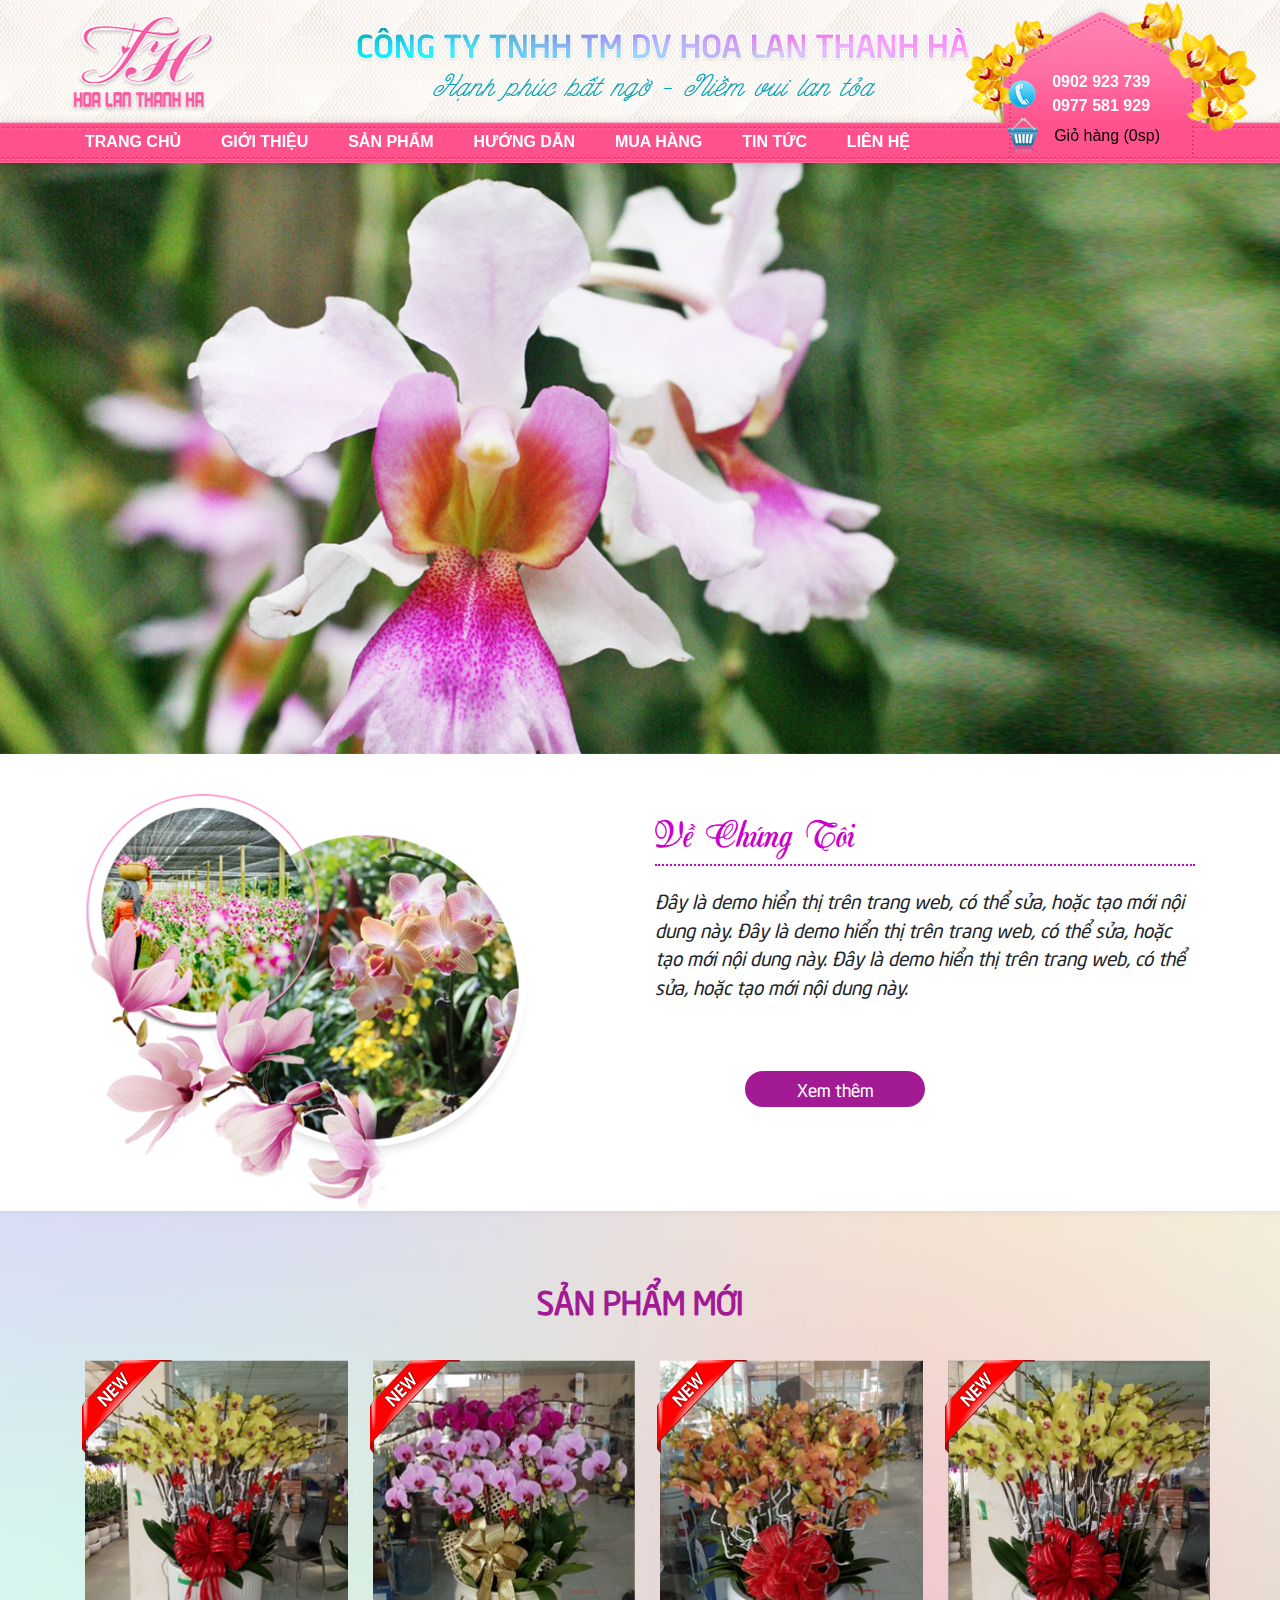
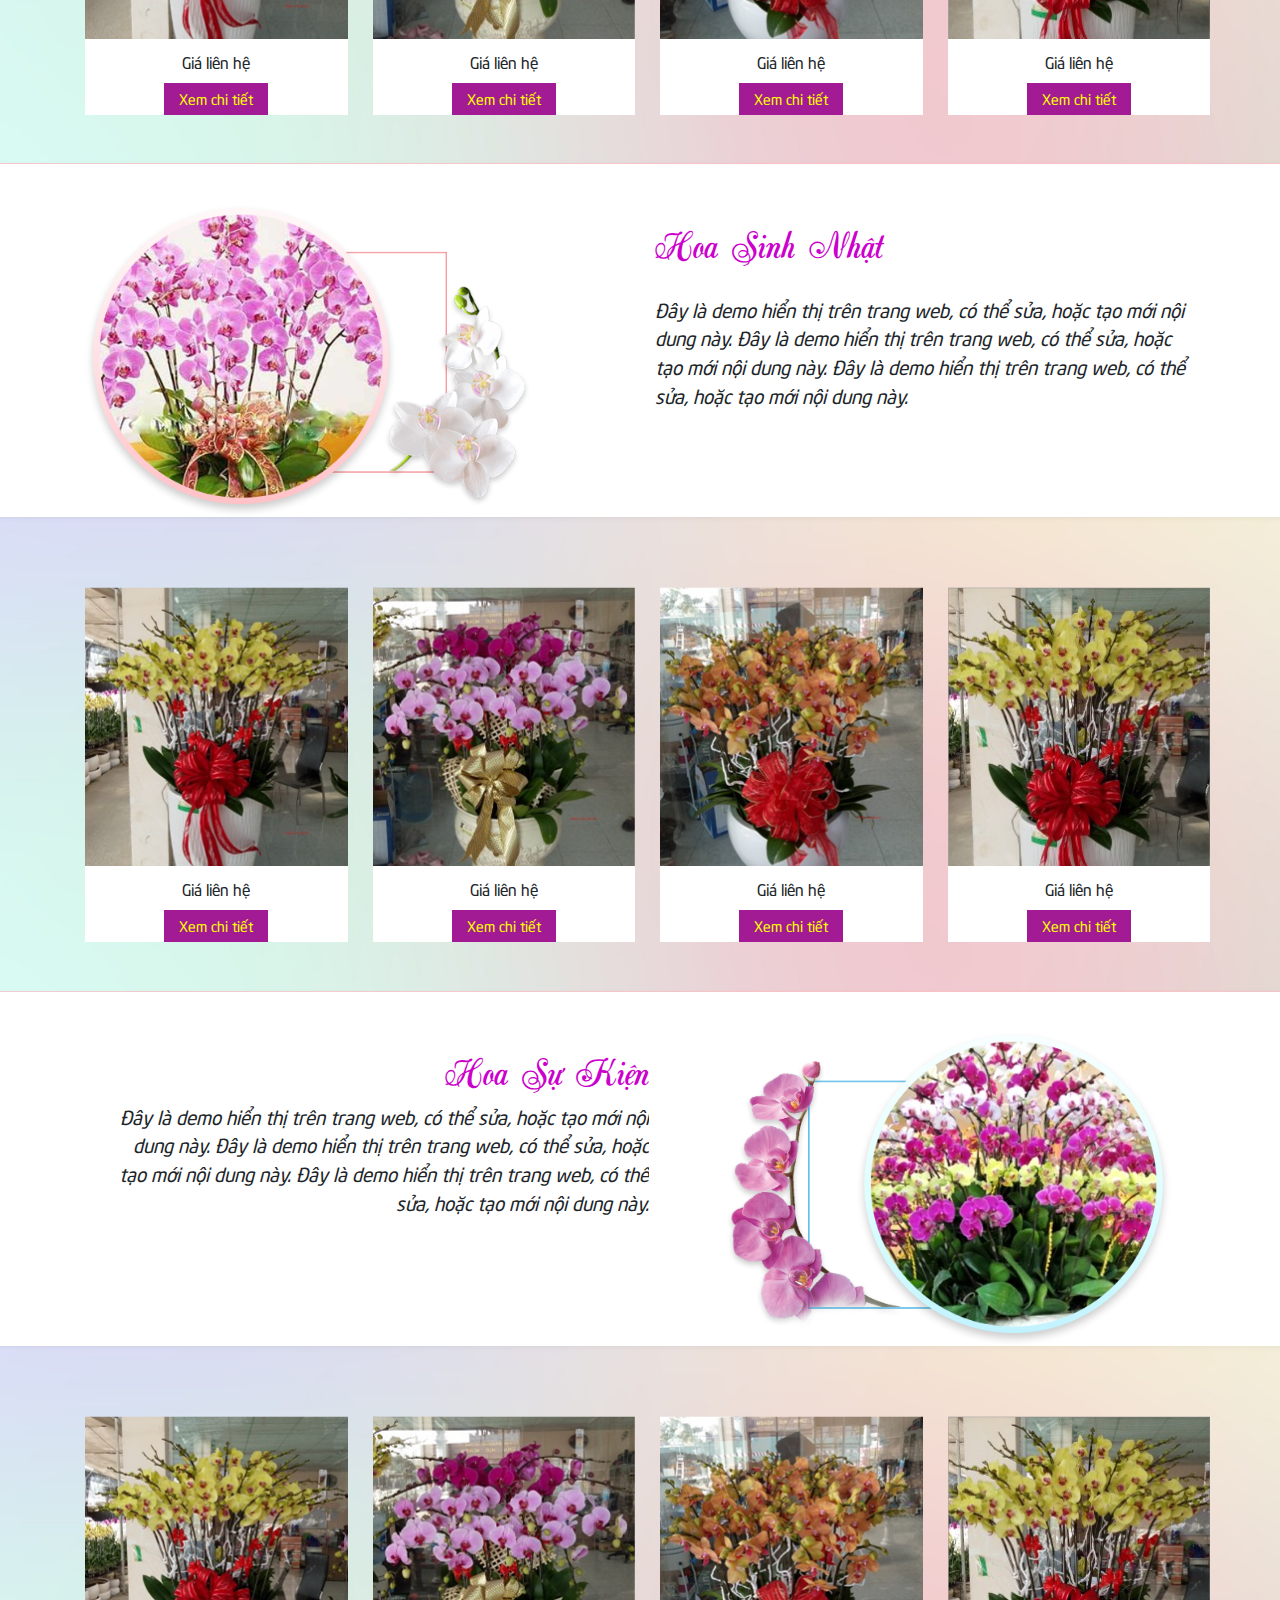
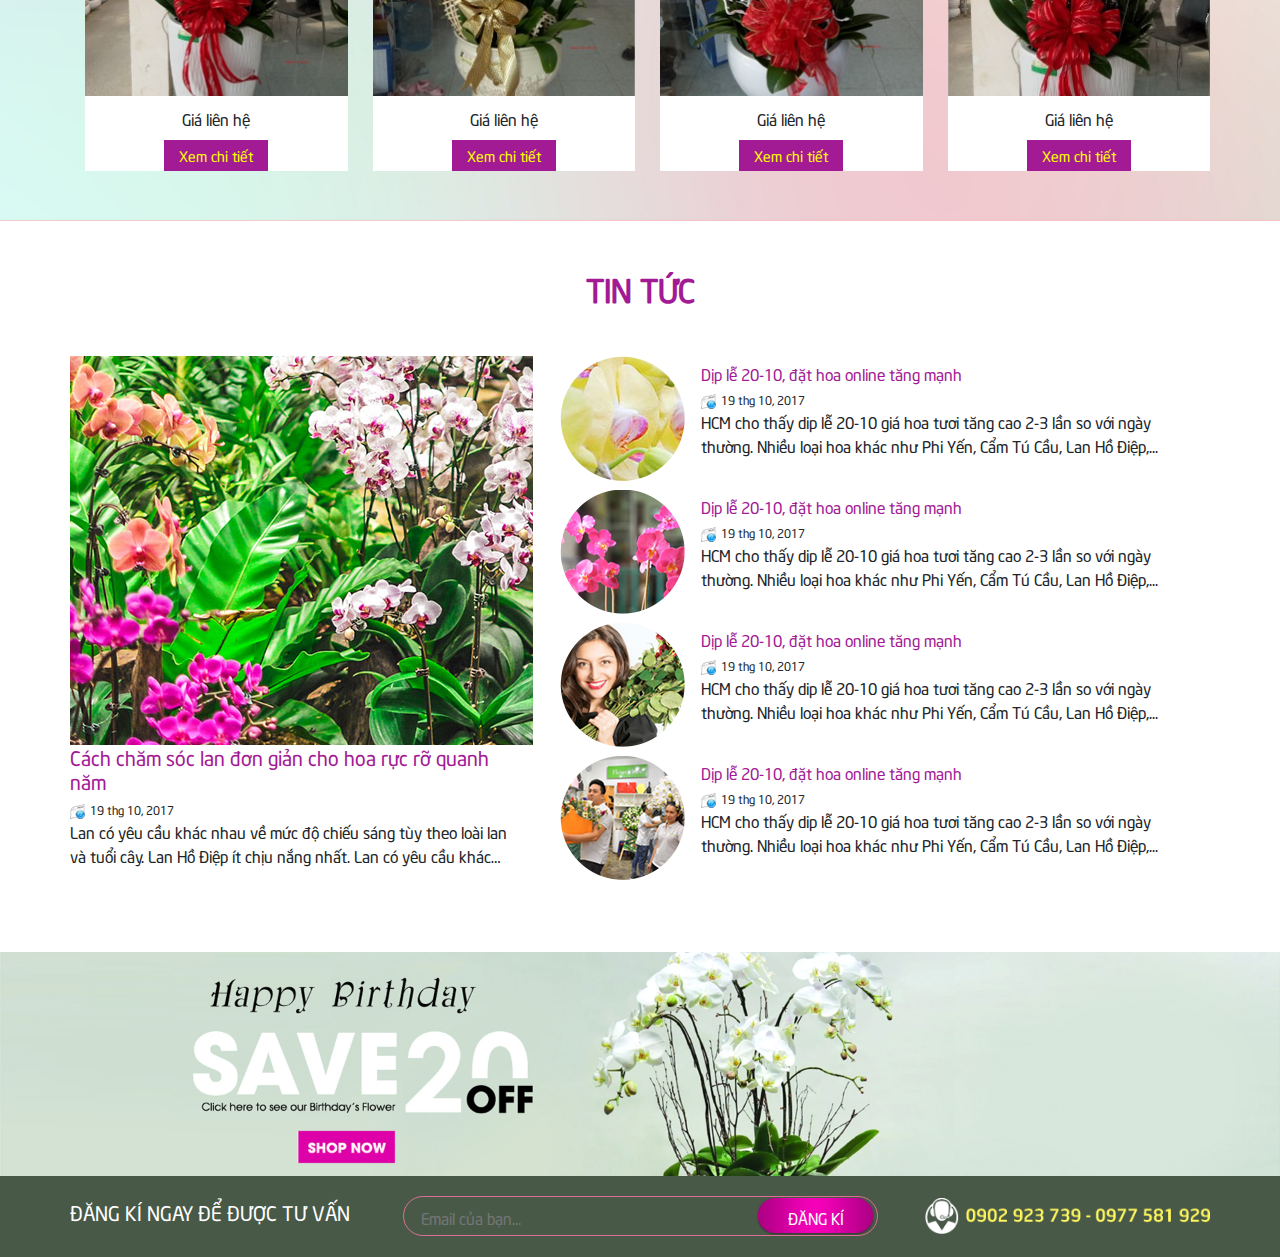
<file: index.html>
<!DOCTYPE html>
<html lang="en">
<head>
    <meta charset="UTF-8">
    <meta name="viewport" content="width=device-width, initial-scale=1.0">
    <link rel="stylesheet" href="css/style.css">
    <link rel="stylesheet" href="css/bootstrap.min.css">
    <link rel="stylesheet" href="https://cdnjs.cloudflare.com/ajax/libs/font-awesome/5.12.1/css/all.min.css">
    <link rel="stylesheet" href="css/owl.carousel.css">
    <link rel="stylesheet" href="css/owl.theme.default.css">
    <title>HOA LAN THANH HÀ</title>
</head>
<body>
    <div class="container-fluid p-0">
        <header>
            <div class="header__bg col-12 col-md-12 col-lg-12 d-flex align-items-center">
                <div class="header__content d-flex grid-1140 align-items-center">
                    <div class="header__logo col-xl-3 p-0"><a href="index.html"><img src="img/logo.png" alt=""></a></div>
                    <div class="header__name d-none d-md-none d-lg-none d-xl-block col-lg-6 p-0"><img src="img/name-banner.png" alt=""></div>
                    <div class="cart-shopping d-block d-md-block d-xl-none">
                        <i class="fas fa-shopping-cart"></i>
                    </div>
                    <div class="hamburger-menu d-block d-md-block d-xl-none">
                        <i class="fas fa-bars"></i>
                    </div>
                </div>
            </div>
        </header>
        <section class="d-none d-md-none d-lg-none d-xl-block grid-1140 nav-menu d-xl-flex align-items-center">
            <ul class="col-lg-9 d-flex justify-content-between align-items-center text-uppercase mb-0">
                <li><a href="index.html">trang chủ</a></li>
                <li><a href="about.html">giới thiệu</a></li>
                <li><a href="product.html">sản phẩm</a></li>
                <li><a href="instruction.html">hướng dẫn</a></li>
                <li><a href="buy.html">mua hàng</a></li>
                <li><a href="news.html">tin tức</a></li>
                <li><a href="contact.html">liên hệ</a></li>
            </ul>
        </section>
        <nav>
            <div class="nav__bg d-none d-md-none d-lg-none d-xl-block">
                <div class="nav__contact">
                    <div class="number-phone d-flex align-items-center">
                        <div class="icon-tel mr-3"><img src="img/icon-tel.png" alt=""></div>
                        <p class="text-white mb-0">0902 923 739<br>0977 581 929</p>
                    </div>
                    <div class="shopping-cart d-flex align-items-center">
                        <div class="icon-cart mr-3"><img src="img/shopping-cart.png" alt=""></div>
                        <a href="cart.html">Giỏ hàng (0sp)</a>
                    </div>
                </div>
            </div>
        </nav>
        <main>
                <div class="slider-banner">
                    <section class="slider-area owl-carousel">
                        <div class="item"><a href="#"><img src="img/banner.jpg" alt=""></a></div>
                        <div class="item"><a href="#"><img src="img/banner.jpg" alt=""></a></div>
                        <div class="item"><a href="#"><img src="img/banner.jpg" alt=""></a></div>
                    </section>
                </div>
                <div class="about-us d-flex justify-content-between grid-1140">
                    <aside class="about-us__img col-12 col-md-6 col-lg-5"><img src="img/decoration-1.png" alt=""></aside>
                    <aside class="about-us__content col-12 col-md-6 col-lg-6">
                        <span class="text-capitalize"><a href="#">Về chúng tôi</a></span>
                        <div class="line-bottom"></div>
                        <p><i>Đây là demo hiển thị trên trang web, có thể sửa, hoặc tạo mới nội dung này. Đây là demo hiển thị trên trang web, có thể sửa, hoặc tạo mới nội dung này. Đây là demo hiển thị trên trang web, có thể sửa, hoặc tạo mới nội dung này.</i></p>
                        <div class="btn col-5 col-md-6 col-lg-4"><a href="#">Xem thêm</a></div>
                    </aside>
                </div>
            <div class=" bg-gradient mx-0">
                <div class="bg-product grid-1140">
                    <div class="product-heading col-12 col-md-12 col-lg-12 d-flex justify-content-center">
                        <h2 class="text-center w-20"><b>SẢN PHẨM MỚI</b></h2>
                    </div>
                    <section class="slider-product owl-carousel">
                        <div class="item text-center">
                            <div class="product__img overflow-hidden"><img src="img/slider-1.png" alt=""></div>
                            <div class="product__content w-100">
                                <p>Giá liên hệ</p>
                                <a href="">Xem chi tiết</a>
                            </div>
                            <div class="label">
                                <img src="img/label-new.png" alt="">
                            </div>
                        </div>
                        <div class="item text-center">
                            <div class="product__img overflow-hidden"><img src="img/slider-2.png" alt=""></div>
                            <div class="product__content w-100">
                                <p>Giá liên hệ</p>
                                <a href="">Xem chi tiết</a>
                            </div>
                            <div class="label">
                                <img src="img/label-new.png" alt="">
                            </div>
                        </div>
                        <div class="item text-center">
                            <div class="product__img overflow-hidden"><img src="img/slider-3.png" alt=""></div>
                            <div class="product__content w-100">
                                <p>Giá liên hệ</p>
                                <a href="">Xem chi tiết</a>
                            </div>
                            <div class="label">
                                <img src="img/label-new.png" alt="">
                            </div>
                        </div>
                        <div class="item text-center">
                            <div class="product__img overflow-hidden"><img src="img/slider-4.png" alt=""></div>
                            <div class="product__content w-100">
                                <p>Giá liên hệ</p>
                                <a href="">Xem chi tiết</a>
                            </div>
                            <div class="label">
                                <img src="img/label-new.png" alt="">
                            </div>
                        </div>
                    </section>
                </div>
            </div>
                <div class="about-us d-flex justify-content-between grid-1140">
                    <aside class="about-us__img col-12 col-md-6 col-lg-5"><img src="img/decoration-2.png" alt=""></aside>
                    <aside class="about-us__content col-12 col-md-6 col-lg-6">
                        <span class="text-capitalize"><a href="#">hoa sinh nhật</a></span>
                        <p><i>Đây là demo hiển thị trên trang web, có thể sửa, hoặc tạo mới nội dung này. Đây là demo hiển thị trên trang web, có thể sửa, hoặc tạo mới nội dung này. Đây là demo hiển thị trên trang web, có thể sửa, hoặc tạo mới nội dung này.</i></p>
                    </aside>
                </div>
            <div class=" bg-gradient mx-0">
                <div class="bg-product grid-1140">
                    <section class="slider-product owl-carousel">
                        <div class="item text-center">
                            <div class="product__img overflow-hidden"><img src="img/slider-1.png" alt=""></div>
                            <div class="product__content w-100">
                                <p>Giá liên hệ</p>
                                <a href="">Xem chi tiết</a>
                            </div>
                        </div>
                        <div class="item text-center">
                            <div class="product__img overflow-hidden"><img src="img/slider-2.png" alt=""></div>
                            <div class="product__content w-100">
                                <p>Giá liên hệ</p>
                                <a href="">Xem chi tiết</a>
                            </div>
                        </div>
                        <div class="item text-center">
                            <div class="product__img overflow-hidden"><img src="img/slider-3.png" alt=""></div>
                            <div class="product__content w-100">
                                <p>Giá liên hệ</p>
                                <a href="">Xem chi tiết</a>
                            </div>
                        </div>
                        <div class="item text-center">
                            <div class="product__img overflow-hidden"><img src="img/slider-4.png" alt=""></div>
                            <div class="product__content w-100">
                                <p>Giá liên hệ</p>
                                <a href="">Xem chi tiết</a>
                            </div>
                        </div>
                    </section>
                </div>
            </div>
                <div class="about-us d-flex flex-row-reverse justify-content-around grid-1140">
                    <aside class="about-us__img col-12 col-md-6 col-lg-5"><img src="img/decoration-3.png" alt=""></aside>
                    <aside class="about-us__content col-12 col-md-6 col-lg-6 about-us__content--align">
                        <span class="text-capitalize"><a href="#">hoa sự kiện</a></span>
                        <p class="col-12 col-md-12 col-lg-12 p-0"><i>Đây là demo hiển thị trên trang web, có thể sửa, hoặc tạo mới nội dung này. Đây là demo hiển thị trên trang web, có thể sửa, hoặc tạo mới nội dung này. Đây là demo hiển thị trên trang web, có thể sửa, hoặc tạo mới nội dung này.</i></p>
                    </aside>
                </div>
            <div class=" bg-gradient mx-0">
                <div class="bg-product grid-1140">
                    <section class="slider-product owl-carousel">
                        <div class="item text-center">
                            <div class="product__img overflow-hidden"><img src="img/slider-1.png" alt=""></div>
                            <div class="product__content w-100">
                                <p>Giá liên hệ</p>
                                <a href="">Xem chi tiết</a>
                            </div>
                        </div>
                        <div class="item text-center">
                            <div class="product__img overflow-hidden"><img src="img/slider-2.png" alt=""></div>
                            <div class="product__content w-100">
                                <p>Giá liên hệ</p>
                                <a href="">Xem chi tiết</a>
                            </div>
                        </div>
                        <div class="item text-center">
                            <div class="product__img overflow-hidden"><img src="img/slider-3.png" alt=""></div>
                            <div class="product__content w-100">
                                <p>Giá liên hệ</p>
                                <a href="">Xem chi tiết</a>
                            </div>
                        </div>
                        <div class="item text-center">
                            <div class="product__img overflow-hidden"><img src="img/slider-4.png" alt=""></div>
                            <div class="product__content w-100">
                                <p>Giá liên hệ</p>
                                <a href="">Xem chi tiết</a>
                            </div>
                        </div>
                    </section>
                </div>
            </div>
                <section class="news grid-1140 pt-5 pb-5 mx-auto">
                    <h2 class="text-uppercase text-center w-20 mb-5"><b>tin tức</b></h2>
                    <article class="d-flex justify-content-between">
                        <aside class="news__left d-none d-md-none d-lg-block">
                            <div class="news__img"><a href="#"><img src="img/image-1.png" alt=""></a></div>
                            <a href="#"><h5>Cách chăm sóc lan đơn giản cho hoa rực rỡ quanh năm</h5></a>
                            <div class="news__time"><img src="img/icon-time.png" alt="">19 thg 10, 2017</div>
                            <p>Lan có yêu cầu khác nhau về mức độ chiếu sáng tùy theo loài lan và tuổi cây. Lan Hồ Điệp ít chịu nắng nhất. Lan có yêu cầu khác nhau về mức độ chiếu sáng tùy theo loài lan và tuổi cây. Lan Hồ Điệp ít chịu nắng nhất.</p>
                        </aside>
                        <aside class="news__right col-12 col-md-12 col-lg-7">
                            <ul class="media flex-column">
                                <li class="d-flex mb-2 d-flex align-items-center">
                                    <div class="new__img"><img src="img/news-1.png" alt=""></div>
                                    <div class="media-body ml-3">
                                        <h6>Dịp lễ 20-10, đặt hoa online tăng mạnh</h6>
                                        <div class="news__time"><img src="img/icon-time.png" alt="">19 thg 10, 2017</div>
                                        <p>HCM cho thấy dip lễ 20-10 giá hoa tươi tăng cao 2-3 lần so với ngày thường. Nhiều loại hoa khác như Phi Yến, Cẩm Tú Cầu, Lan Hồ Điệp,...</p>
                                    </div>
                                </li>
                                <li class="d-flex mb-2 d-flex align-items-center">
                                    <div class="new__img"><img src="img/news-2.png" alt=""></div>
                                    <div class="media-body ml-3">
                                        <h6>Dịp lễ 20-10, đặt hoa online tăng mạnh</h6>
                                        <div class="news__time"><img src="img/icon-time.png" alt="">19 thg 10, 2017</div>
                                        <p>HCM cho thấy dip lễ 20-10 giá hoa tươi tăng cao 2-3 lần so với ngày thường. Nhiều loại hoa khác như Phi Yến, Cẩm Tú Cầu, Lan Hồ Điệp,...</p>
                                    </div>
                                </li> 
                                <li class="d-flex mb-2 d-flex align-items-center">
                                    <div class="new__img"><img src="img/news-3.png" alt=""></div>
                                    <div class="media-body ml-3">
                                        <h6>Dịp lễ 20-10, đặt hoa online tăng mạnh</h6>
                                        <div class="news__time"><img src="img/icon-time.png" alt="">19 thg 10, 2017</div>
                                        <p>HCM cho thấy dip lễ 20-10 giá hoa tươi tăng cao 2-3 lần so với ngày thường. Nhiều loại hoa khác như Phi Yến, Cẩm Tú Cầu, Lan Hồ Điệp,...</p>
                                    </div>
                                </li> 
                                <li class="d-flex mb-2 d-flex align-items-center">
                                    <div class="new__img"><img src="img/news-4.png" alt=""></div>
                                    <div class="media-body ml-3">
                                        <h6>Dịp lễ 20-10, đặt hoa online tăng mạnh</h6>
                                        <div class="news__time"><img src="img/icon-time.png" alt="">19 thg 10, 2017</div>
                                        <p>HCM cho thấy dip lễ 20-10 giá hoa tươi tăng cao 2-3 lần so với ngày thường. Nhiều loại hoa khác như Phi Yến, Cẩm Tú Cầu, Lan Hồ Điệp,...</p>
                                    </div>
                                </li>
                          </section>
                        </aside>
                    </article>
                <section class="banner"><img src="img/banner-2.jpg" alt=""></section>
                <section class="register-email d-flex align-items-center">
                    <div class="register-email__content grid-1140 d-flex justify-content-between align-items-center">
                        <h5 class="text-white col-11 col-md-5 col-lg-3 p-0">ĐĂNG KÍ NGAY ĐỂ ĐƯỢC TƯ VẤN</h5>
                        <div class="input-group col-11 col-md-7 col-lg-5">
                            <input class="bg-transparent col-9 col-md-9 col-lg-9" type="text" placeholder="Email của bạn...">
                            <button class="col-3 col-md-3 col-lg-3">ĐĂNG KÍ</button>
                        </div>
                        <div class="register__contact d-none d-md-none d-lg-block col-lg-3 p-0">
                            <img src="img/call-number.png" alt="">
                        </div>
                    </div>
                </section>
        </main>
    </div>

    <script src="js/jquery.min.js"></script>
    <script src="js/owl.carousel.js"></script>
    <script src="js/bootstrap.min.js"></script>
    <script>
        $('.slider-area').owlCarousel({
    loop:true,
    margin:10,
	autoplay:true,
    responsive:{
        0:{
            items:1
        },
        600:{
            items:1
        },
        1000:{
            items:1
        }
    }
});
$('.slider-product').owlCarousel({
    loop:true,
    margin:10,
	autoplay:true,
    responsive:{
        0:{
            items:2
        },
        600:{
            items:3
        },
        1000:{
            items:4
        }
    }
});
    </script>
</body>
</html>
</file>
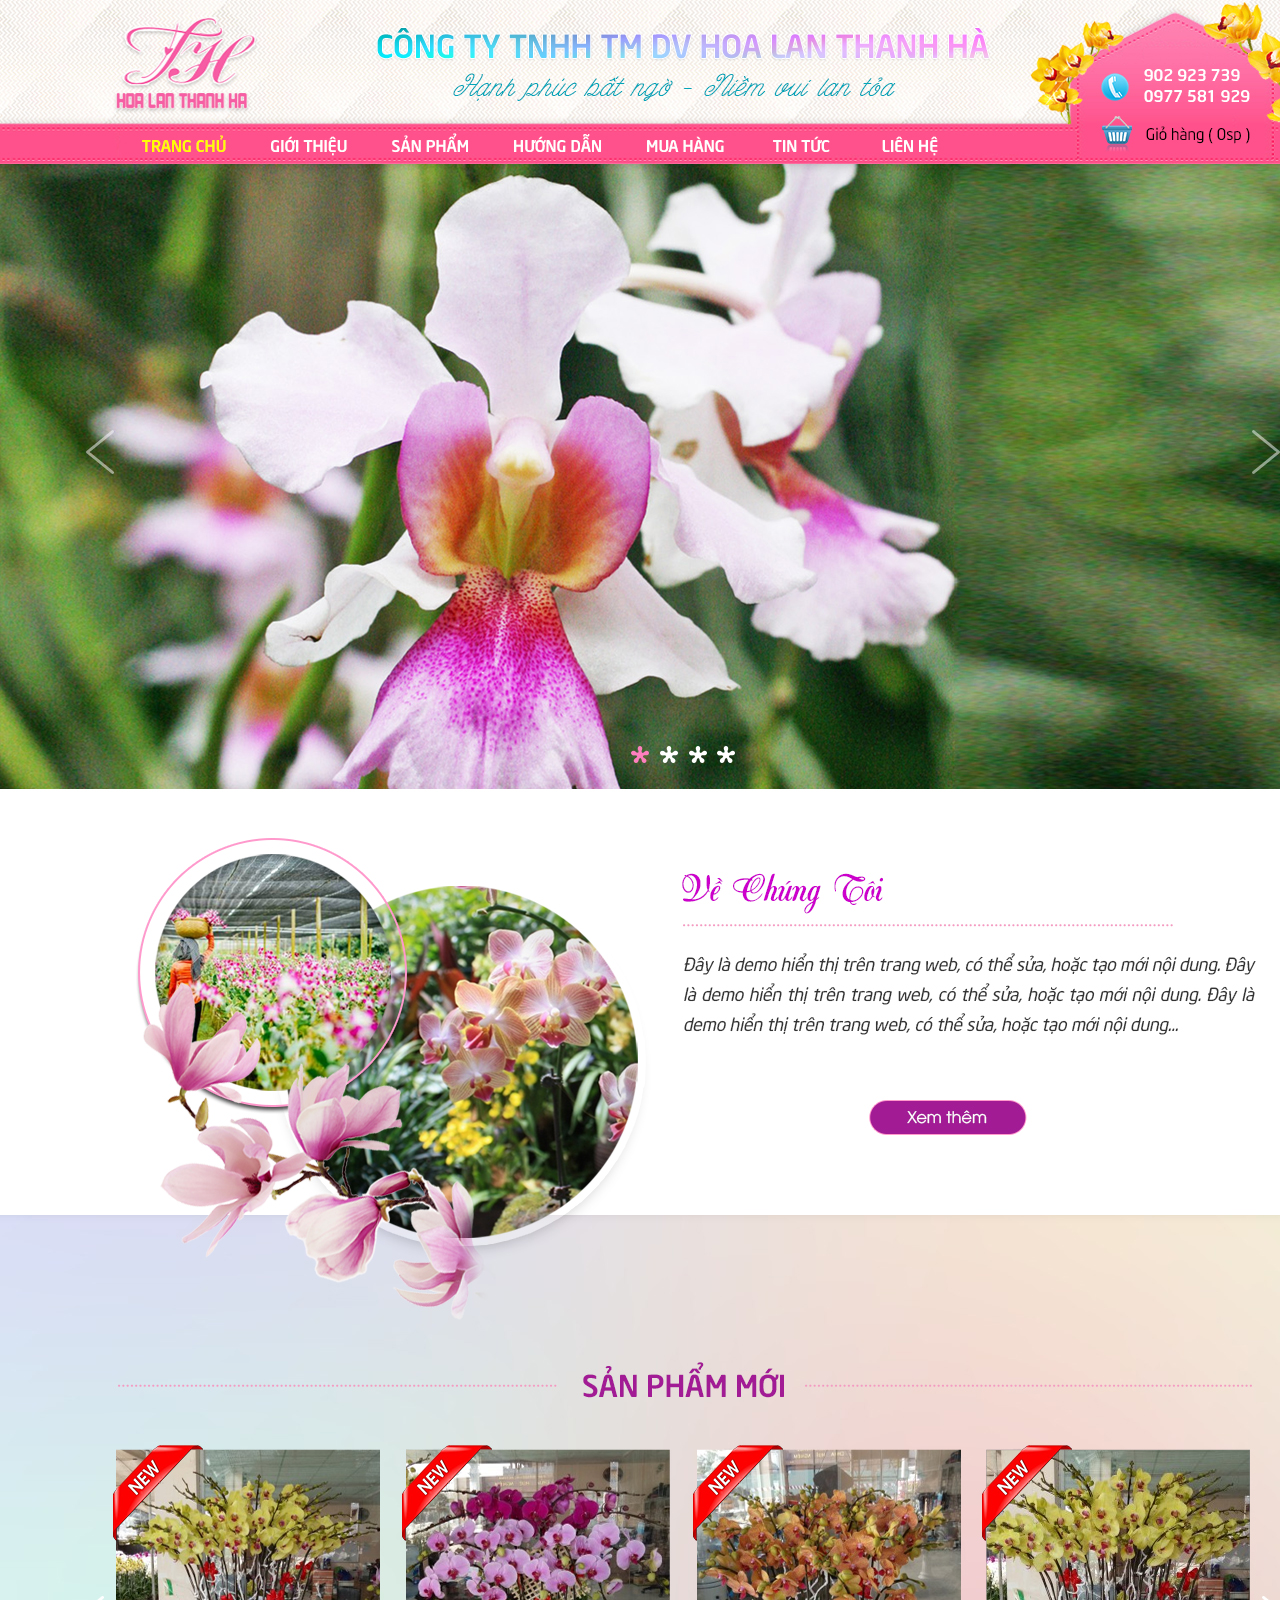
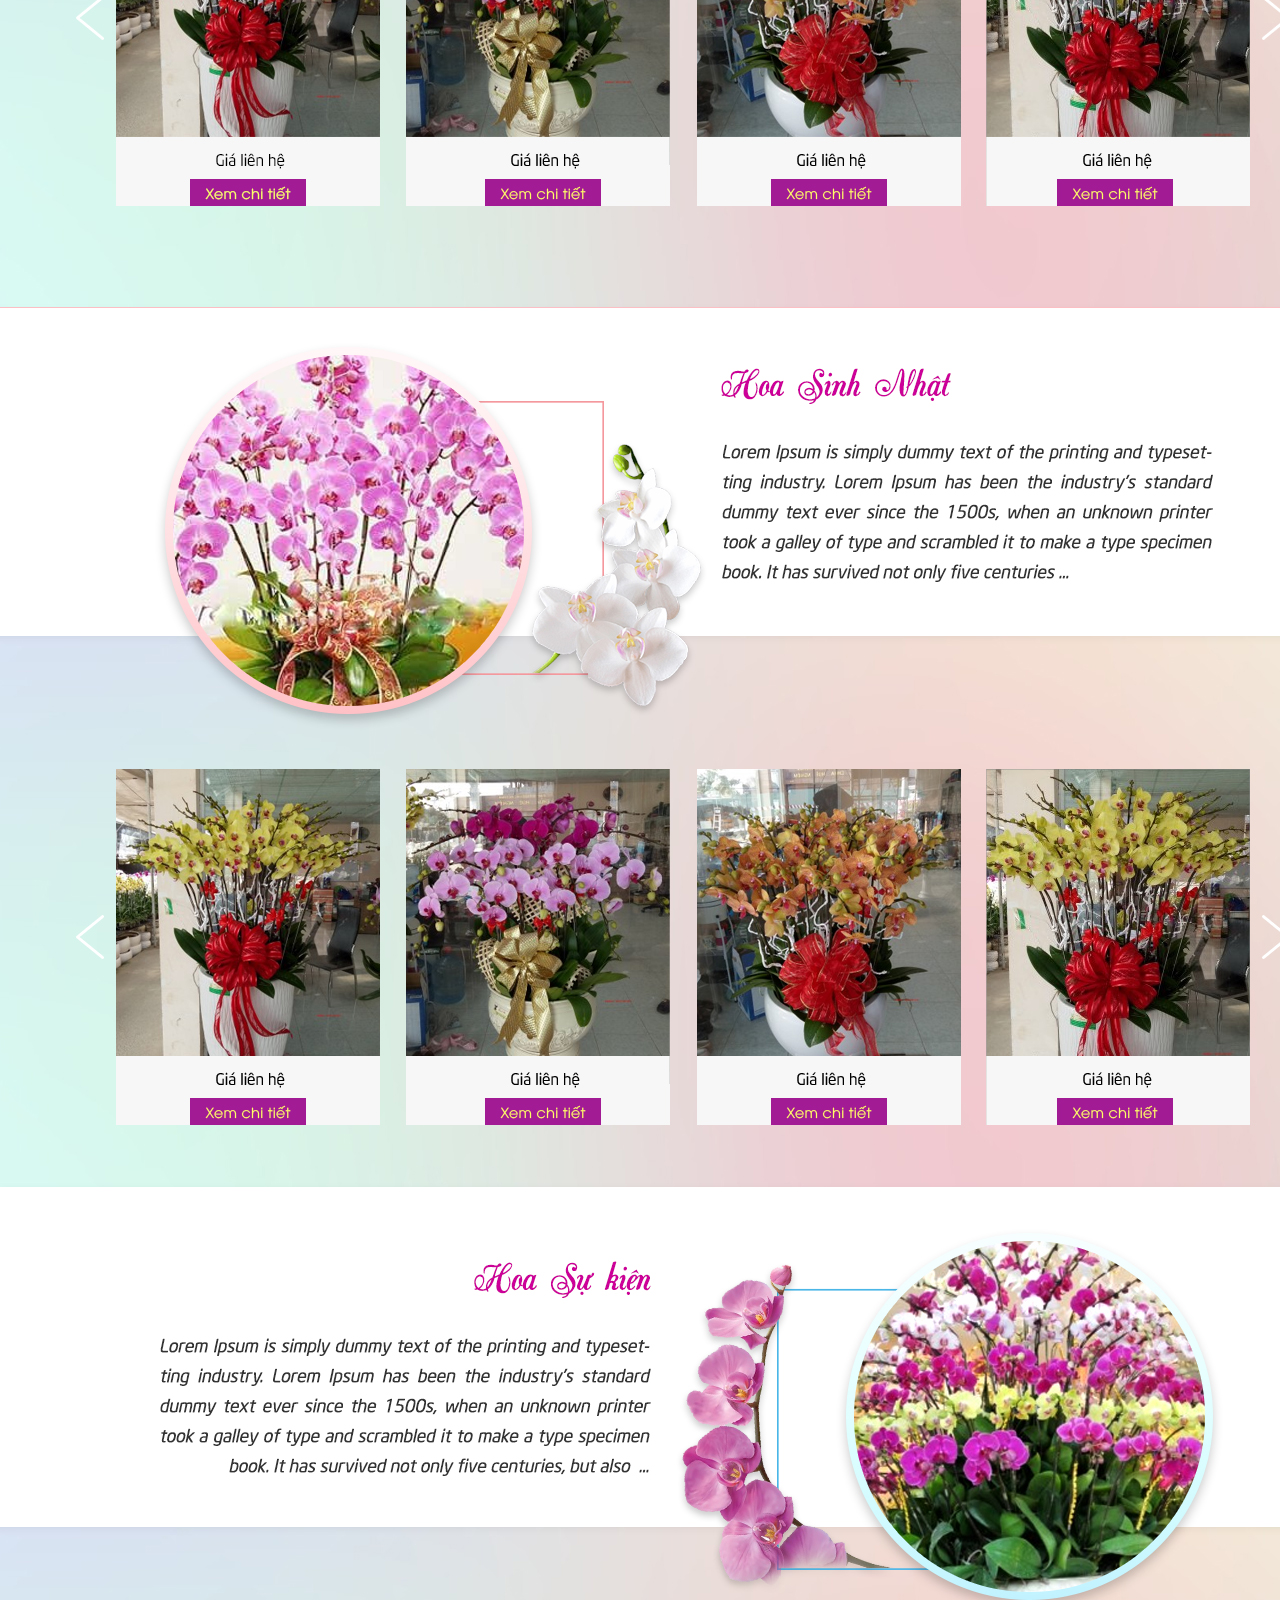
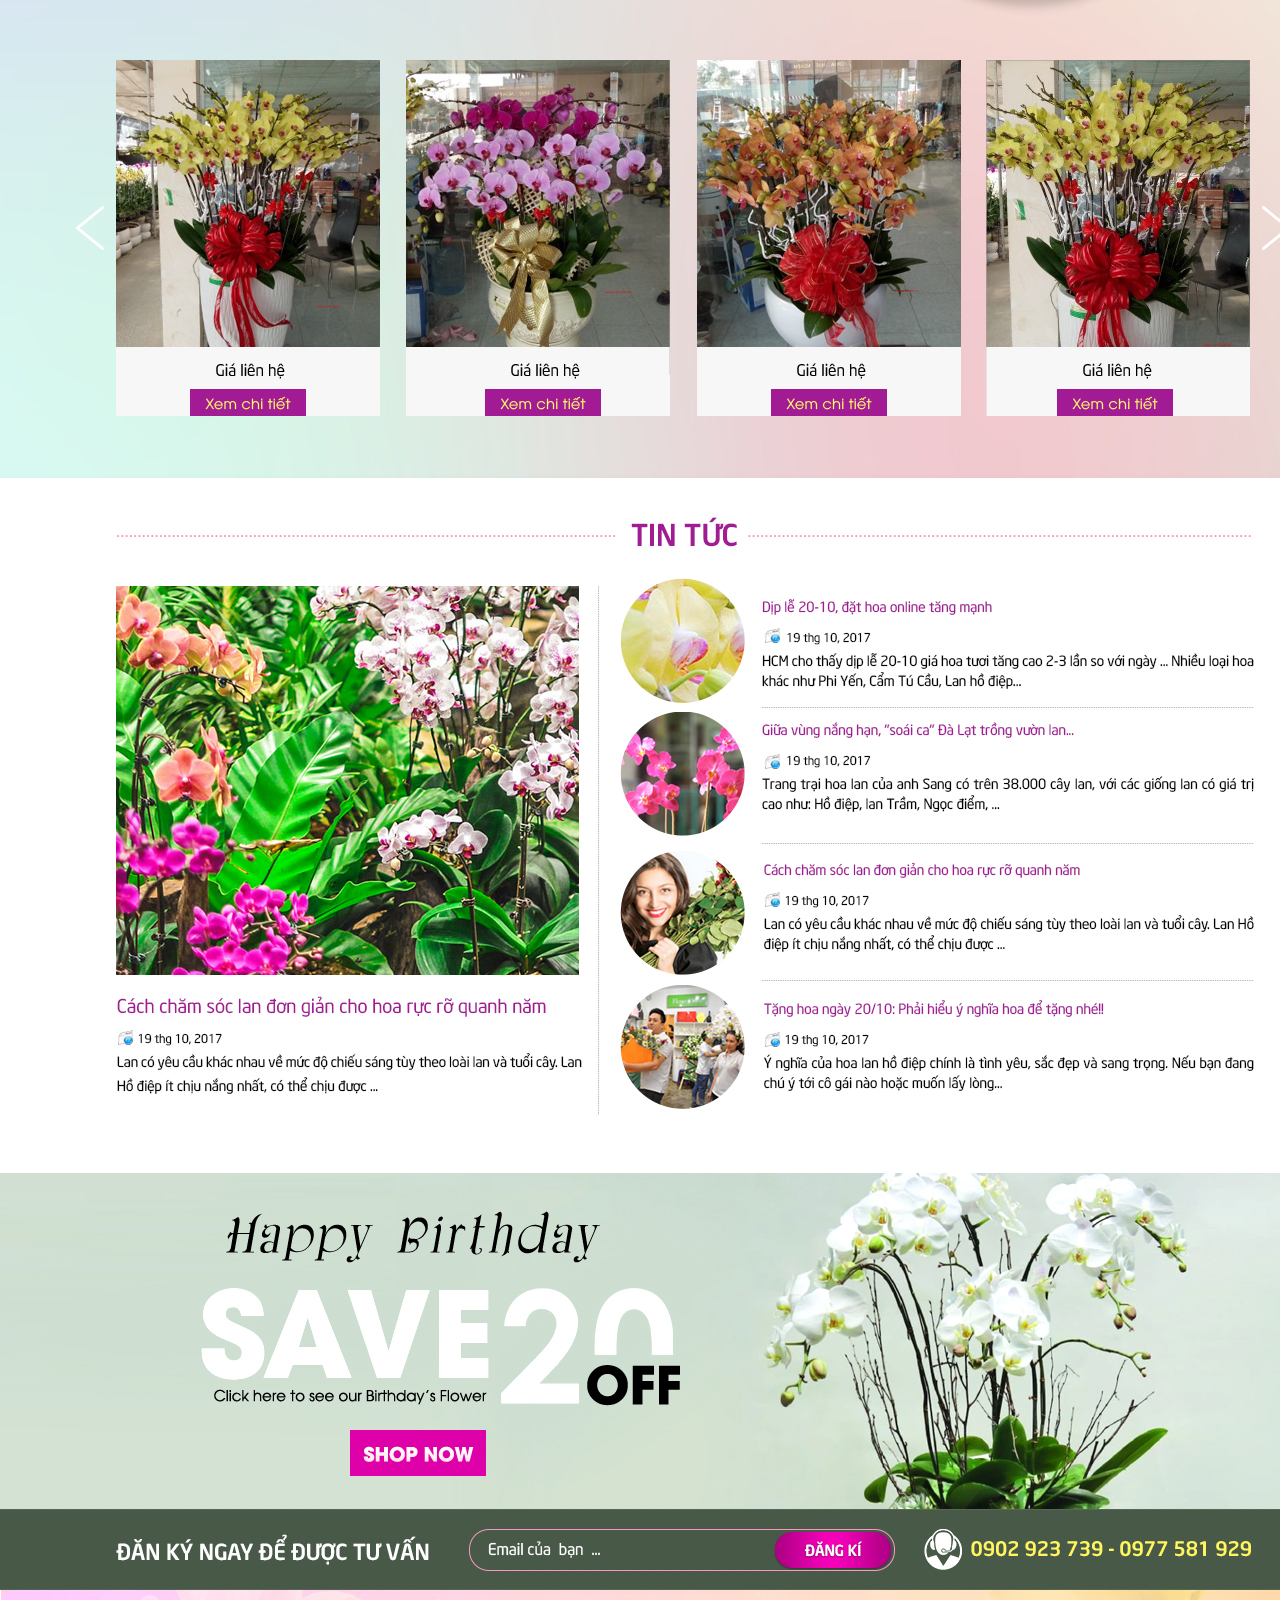
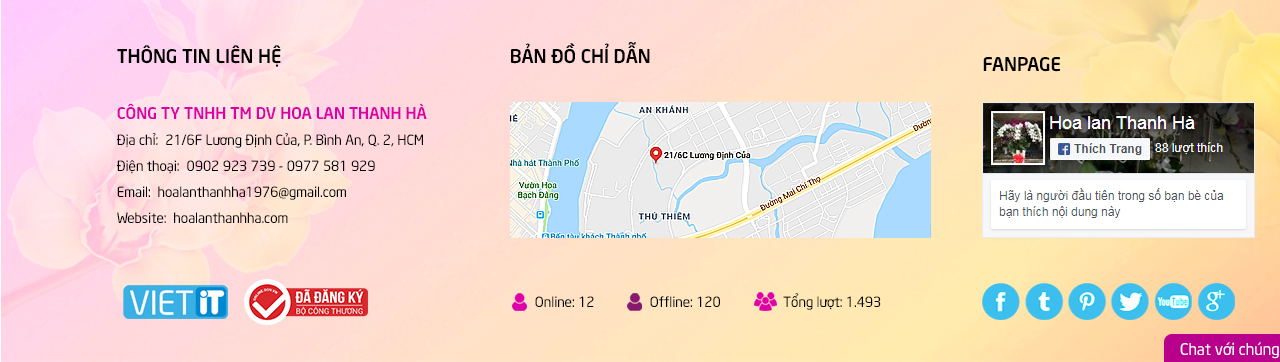
<file: demo.html>
<html>
<head>
<title>hoalanthanhha</title>
<meta http-equiv="Content-Type" content="text/html; charset=utf-8">
</head>
<body bgcolor="#FFFFFF" leftmargin="0" topmargin="0" marginwidth="0" marginheight="0">
<!-- Save for Web Slices (hoalanthanhha.psd) -->
<img src="images/demo.jpg" width="1366" height="5162" alt="">
<!-- End Save for Web Slices -->
</body>
</html>
</file>
<file: css/style.css>
@font-face {
  font-family: 'UTM Neo';
  src: url("UTM Neo Sans Intel_3.ttf");
}

@font-face {
  font-family: 'UTM Viceroy';
  src: url("UTM ViceroyJF_3.ttf");
}

body a {
  color: white;
}

body a:hover {
  text-decoration: none;
}

body button, body input {
  outline: none;
}

.grid-1140 {
  width: 1140px;
  margin: 0 auto;
}

ul {
  list-style: none;
  padding: 0;
}

header .header__bg {
  height: 127px;
  background: url("header.jpg");
  background-size: 100%;
}

.nav-menu {
  height: 30px;
  position: relative;
  z-index: 10;
}

.nav-menu ul li a {
  font-weight: 550;
}

nav .nav__bg {
  width: 100%;
  height: 174px;
  background: url(navbar.png);
  background-size: 100% 100%;
  position: absolute;
  top: 0;
  left: 0;
  z-index: 9;
}

nav .nav__bg .nav__contact {
  position: absolute;
  bottom: 20px;
  right: 120px;
}

nav .nav__bg .nav__contact .number-phone {
  font-weight: 550;
}

nav .nav__bg .nav__contact .shopping-cart a {
  color: black;
}

main {
  font-family: 'UTM Neo';
  font-weight: 550;
}

main .about-us {
  padding-top: 40px;
}

main .about-us .about-us__img img {
  width: 100%;
  height: auto;
}

main .about-us .about-us__content--align {
  text-align: right;
}

main .about-us .about-us__content {
  padding-top: 10px;
}

main .about-us .about-us__content span a {
  font-size: 2.5rem;
  font-family: 'UTM Viceroy';
  color: #cc00cc;
}

main .about-us .about-us__content .line-bottom {
  border-bottom: 2px dotted #cc00cc;
}

main .about-us .about-us__content p {
  padding-top: 20px;
  margin-bottom: 70px;
  font-size: 1.2rem;
  overflow-y: hidden;
  display: -webkit-box;
  -webkit-box-orient: vertical;
  -webkit-line-clamp: 5;
}

main .about-us .about-us__content .btn {
  background-color: #a21b95;
  border-radius: 20px;
  margin: 0 auto;
  padding: 4px;
  -webkit-transform: translateX(50%);
          transform: translateX(50%);
}

main .about-us .about-us__content .btn a {
  font-size: 1.1rem;
}

main .about-us .about-us__content .btn:hover {
  background-color: #cc00cc;
}

main .bg-gradient {
  width: 100%;
  background: url(bg-slider.jpg) no-repeat;
  background-size: 100% 100%;
  padding: 70px 0 50px 0;
}

main .owl-dot {
  display: none;
}

main .bg-product .product-heading h2 {
  color: #a21b95;
  margin-bottom: 40px;
}

main .bg-product .slider-product .item {
  margin-left: 15px;
  position: relative;
}

main .bg-product .slider-product .item .product__img {
  height: auto;
  width: 100%;
}

main .bg-product .slider-product .item .product__content {
  background-color: white;
  position: absolute;
  bottom: 0;
  left: 0;
}

main .bg-product .slider-product .item .product__content p {
  margin: 10px 0;
}

main .bg-product .slider-product .item .product__content a {
  color: yellow;
  display: inline-block;
  background-color: #a21b95;
  padding: 5px 15px;
  font-size: 0.9rem;
}

main .bg-product .slider-product .item .product__content a:hover {
  color: white;
}

main .bg-product .slider-product .item .label {
  position: absolute;
  top: -3px;
  left: -3px;
}

main .banner {
  width: 100%;
}

main .banner img {
  width: 100%;
  height: auto;
}

main .register-email {
  width: 100%;
  height: 81px;
  background-color: #485948;
}

main .register-email .register-email__content {
  display: -webkit-box;
  display: -ms-flexbox;
  display: flex;
  -webkit-box-orient: horizontal;
  -webkit-box-direction: normal;
      -ms-flex-flow: row wrap;
          flex-flow: row wrap;
}

main .register-email .register-email__content .register__contact img {
  width: 100%;
  height: auto;
}

main .register-email .register-email__content .input-group {
  padding: 1px 2px 0 2px;
  height: 40px;
  border: 1px solid palevioletred;
  border-radius: 20px;
}

main .register-email .register-email__content .input-group input {
  border: none;
  height: 100%;
  color: white;
}

main .register-email .register-email__content .input-group button {
  color: white;
  height: 100%;
  border: none;
  background: url(btn-email.png) no-repeat;
  background-size: 100% 100%;
}

main .news p {
  overflow-y: hidden;
  display: -webkit-box;
  -webkit-box-orient: vertical;
  -webkit-line-clamp: 2;
}

main .news .news__time {
  font-size: 0.75rem;
}

main .news .news__time img {
  margin-right: 5px;
}

main .news h2 {
  color: #a21b95;
}

main .news .news__left {
  width: 40%;
}

main .news .news__left .new__img {
  width: 100%;
}

main .news .news__left .new__img img {
  width: 100%;
  height: auto;
}

main .news .news__left h5 {
  color: #a21b95;
}

main .news .news__right h6 {
  color: #a21b95;
}

footer {
  width: 100%;
  background: url(../img/bg-footer.png) no-repeat;
  background-size: cover;
  height: 500px;
}

@media only screen and (max-width: 500px) {
  main .about-us {
    margin-bottom: 20px;
    display: -webkit-box;
    display: -ms-flexbox;
    display: flex;
    -webkit-box-orient: horizontal;
    -webkit-box-direction: normal;
        -ms-flex-flow: row wrap;
            flex-flow: row wrap;
  }
  main .about-us .about-us__content--align {
    text-align: left;
  }
  main .about-us .about-us__content p {
    font-size: 1rem;
  }
  main .bg-product .slider-product .item .product__content p {
    margin: 5px 0;
    font-size: 0.8rem;
  }
  main .bg-product .slider-product .item .product__content a {
    padding: 3px 15px;
    font-size: 0.7rem;
  }
  main .register-email .register-email__content h5 {
    font-size: 1rem;
  }
}

@media only screen and (max-width: 1200px) {
  .grid-1140 {
    width: 95%;
    margin: 0 auto;
  }
  header .header__bg {
    height: 50px;
  }
  header .header__content {
    height: 100%;
  }
  header .header__content .header__logo {
    height: 100%;
  }
  header .header__content .header__logo a {
    display: block;
    height: 100%;
  }
  header .header__content .header__logo a img {
    height: 90%;
    width: auto;
  }
  header .header__content .hamburger-menu i, header .header__content .cart-shopping i {
    color: palevioletred;
  }
  header .header__content .cart-shopping {
    margin-right: 20px;
  }
  nav .nav__bg .nav__contact {
    position: absolute;
    right: 70px;
  }
  main .about-us .about-us__content p {
    margin-bottom: 20px;
  }
}

@media only screen and (min-width: 1920px) {
  header {
    width: 1920px;
    margin: 0 auto;
  }
  header .header__bg {
    width: 100%;
    margin: 0 auto;
  }
  nav.row .nav__bg {
    width: 1920px;
    position: absolute;
    left: 50%;
    -webkit-transform: translateX(-50%);
            transform: translateX(-50%);
  }
  nav.row .nav__bg .nav__contact {
    position: absolute;
    right: 200px;
  }
  main .slider-banner, main .banner, main .register-email {
    width: 1920px;
    margin: 0 auto;
  }
  main .bg-gradient {
    background-size: 1920px;
    background-position: center;
  }
}
/*# sourceMappingURL=style.css.map */
</file>
